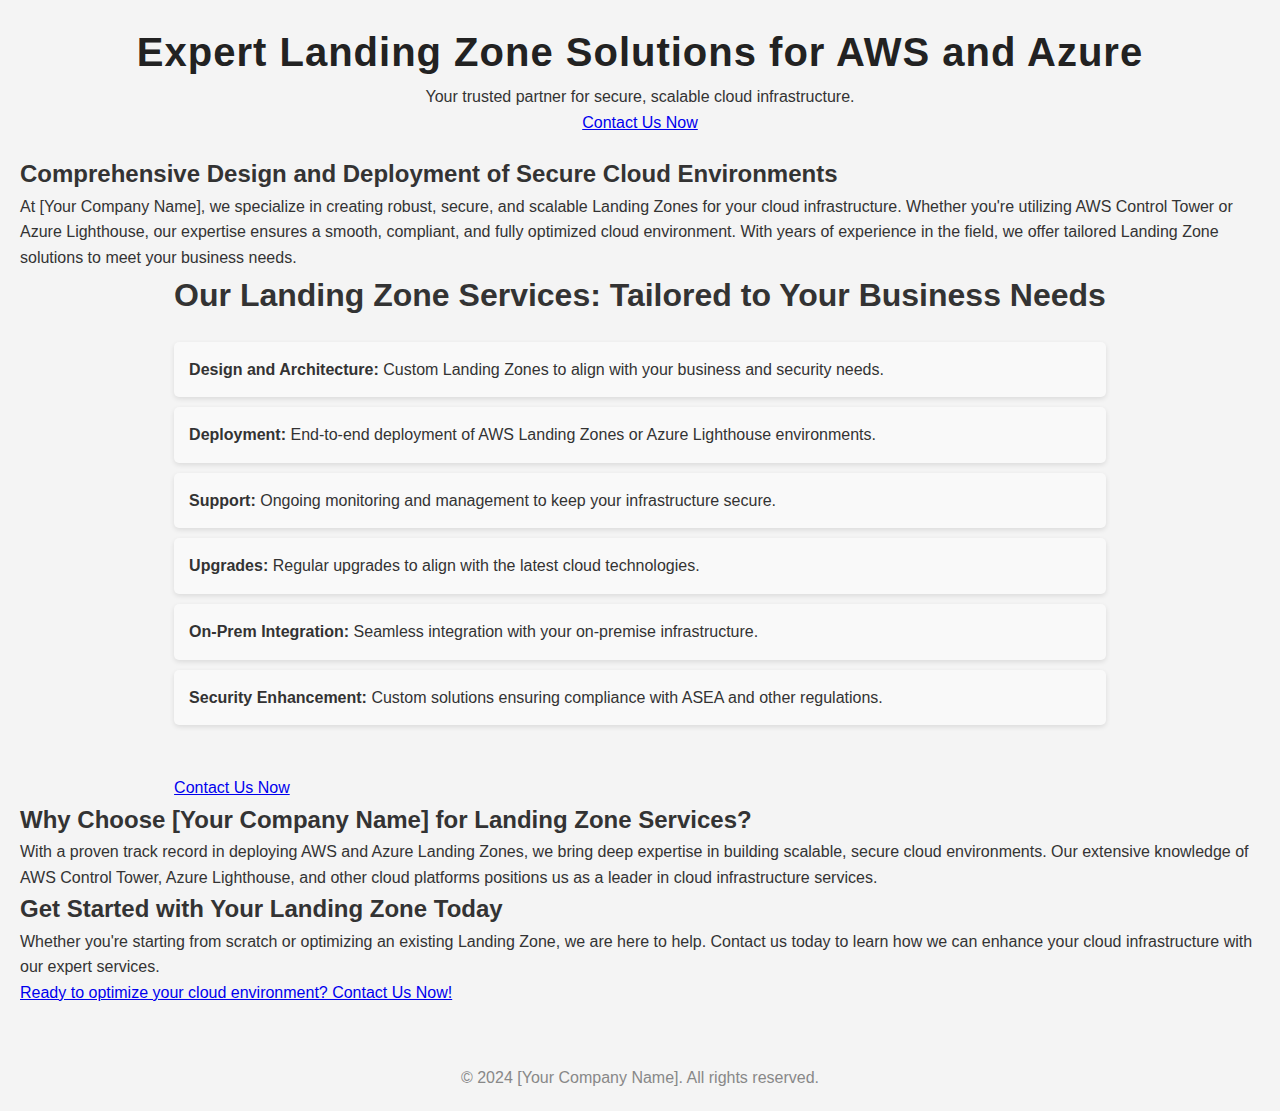
<file: landing-zone.html>
<!DOCTYPE html>
<html lang="en">
<head>
    <meta charset="UTF-8">
    <meta name="viewport" content="width=device-width, initial-scale=1.0">
    <meta name="title" content="Landing Zone Solutions | AWS & Azure Infrastructure Experts">
    <meta name="description" content="Discover expert Landing Zone services, including AWS Control Tower and Azure Lighthouse. We design, deploy, and support tailored cloud environments to enhance security, logging, and access management. Contact us today.">
    <meta name="keywords" content="Landing Zone, AWS Control Tower, Azure Lighthouse, IT Infrastructure, Cybersecurity, Cloud Services">
    <title>Landing Zone Services | Expert Design & Deployment for AWS and Azure</title>
    <link rel="stylesheet" href="landing_zone_styles.css">
</head>
<body>
    <header class="main-header">
        <div class="overlay">
            <h1>Expert Landing Zone Solutions for AWS and Azure</h1>
            <p>Your trusted partner for secure, scalable cloud infrastructure.</p>
            <a href="#contact" class="cta-button">Contact Us Now</a>
        </div>
    </header>

    <section class="about">
        <h2>Comprehensive Design and Deployment of Secure Cloud Environments</h2>
        <p>At [Your Company Name], we specialize in creating robust, secure, and scalable Landing Zones for your cloud infrastructure. Whether you're utilizing AWS Control Tower or Azure Lighthouse, our expertise ensures a smooth, compliant, and fully optimized cloud environment. With years of experience in the field, we offer tailored Landing Zone solutions to meet your business needs.</p>
    </section>

    <section class="services">
        <h2>Our Landing Zone Services: Tailored to Your Business Needs</h2>
        <ul class="service-list">
            <li><strong>Design and Architecture:</strong> Custom Landing Zones to align with your business and security needs.</li>
            <li><strong>Deployment:</strong> End-to-end deployment of AWS Landing Zones or Azure Lighthouse environments.</li>
            <li><strong>Support:</strong> Ongoing monitoring and management to keep your infrastructure secure.</li>
            <li><strong>Upgrades:</strong> Regular upgrades to align with the latest cloud technologies.</li>
            <li><strong>On-Prem Integration:</strong> Seamless integration with your on-premise infrastructure.</li>
            <li><strong>Security Enhancement:</strong> Custom solutions ensuring compliance with ASEA and other regulations.</li>
        </ul>
        <a href="#contact" class="cta-button">Contact Us Now</a>
    </section>

    <section class="why-choose">
        <h2>Why Choose [Your Company Name] for Landing Zone Services?</h2>
        <p>With a proven track record in deploying AWS and Azure Landing Zones, we bring deep expertise in building scalable, secure cloud environments. Our extensive knowledge of AWS Control Tower, Azure Lighthouse, and other cloud platforms positions us as a leader in cloud infrastructure services.</p>
    </section>

    <section class="get-started">
        <h2>Get Started with Your Landing Zone Today</h2>
        <p>Whether you're starting from scratch or optimizing an existing Landing Zone, we are here to help. Contact us today to learn how we can enhance your cloud infrastructure with our expert services.</p>
        <a href="#contact" class="cta-button">Ready to optimize your cloud environment? Contact Us Now!</a>
    </section>

    <footer>
        <p>&copy; 2024 [Your Company Name]. All rights reserved.</p>
    </footer>
</body>
</html>
</file>
<file: landing_zone_styles.css>
* {
    margin: 0;
    padding: 0;
    box-sizing: border-box;
    font-family: 'Helvetica Neue', Arial, sans-serif;
}

body {
    background-color: #f4f4f4;
    color: #333;
    line-height: 1.6;
    padding: 20px;
    display: flex;
    flex-direction: column;
    justify-content: center;
    align-items: center;
}

.container {
    max-width: 1200px;
    background: #fff;
    padding: 40px;
    border-radius: 10px;
    box-shadow: 0 4px 10px rgba(0, 0, 0, 0.1);
}

header {
    text-align: center;
    padding-bottom: 20px;
}

header h1 {
    font-size: 2.5em;
    color: #222;
    letter-spacing: 1px;
}

.intro {
    text-align: center;
    font-size: 1.2em;
    color: #555;
    margin-bottom: 40px;
}

.services h2, .cta-final h2 {
    font-size: 2em;
    color: #333;
    margin-bottom: 20px;
}

.services p, .cta-final p {
    font-size: 1.1em;
    color: #555;
    margin-bottom: 30px;
}

.service-list {
    list-style-type: none;
    margin-bottom: 50px;
}

.service-list li {
    background: #f9f9f9;
    padding: 15px;
    margin-bottom: 10px;
    border-radius: 5px;
    box-shadow: 0 2px 5px rgba(0, 0, 0, 0.1);
}

.contact-btn {
    display: inline-block;
    padding: 15px 30px;
    background: #0073e6;
    color: #fff;
    border-radius: 5px;
    text-decoration: none;
    font-size: 1.2em;
    transition: background 0.3s ease;
}

.contact-btn:hover {
    background: #005bb5;
}

.cta {
    text-align: center;
    margin-top: 20px;
}

.cta-final {
    text-align: center;
    margin-top: 60px;
}

footer {
    text-align: center;
    margin-top: 60px;
    color: #888;
}
</file>
